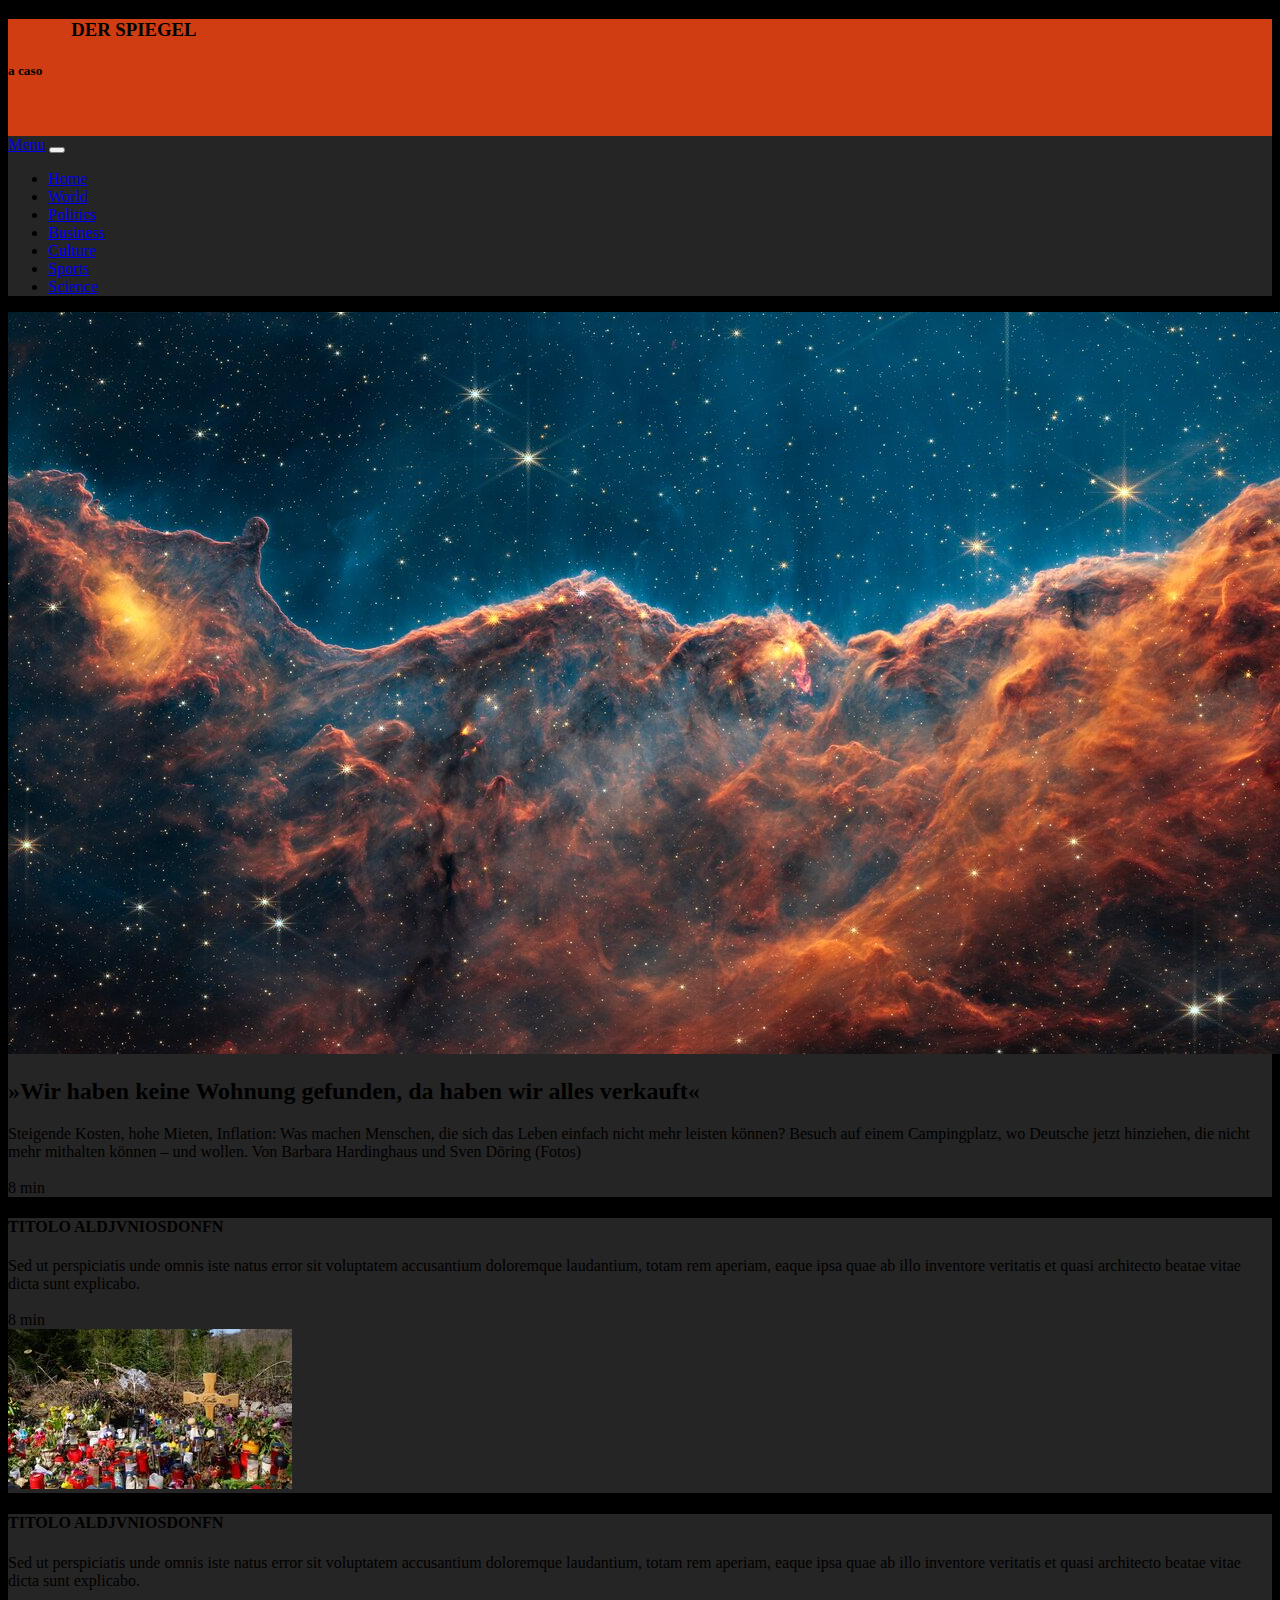
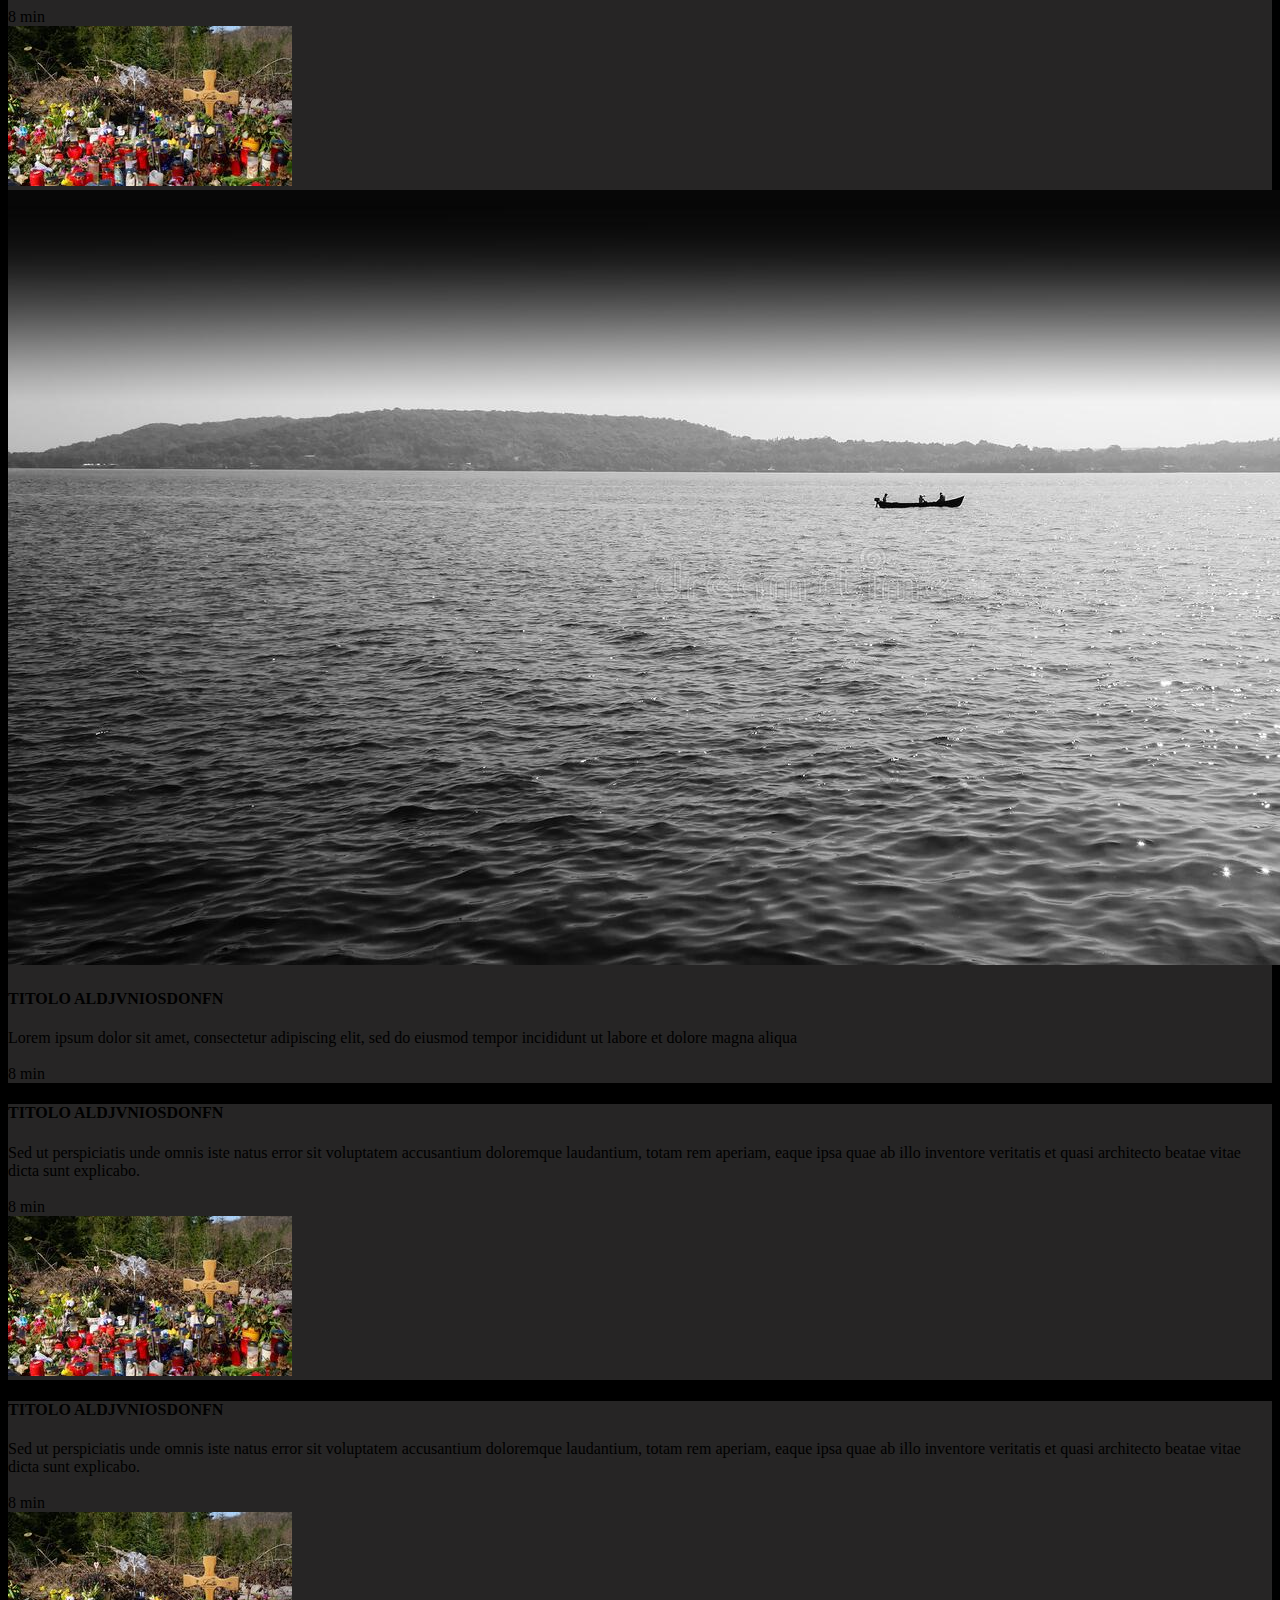
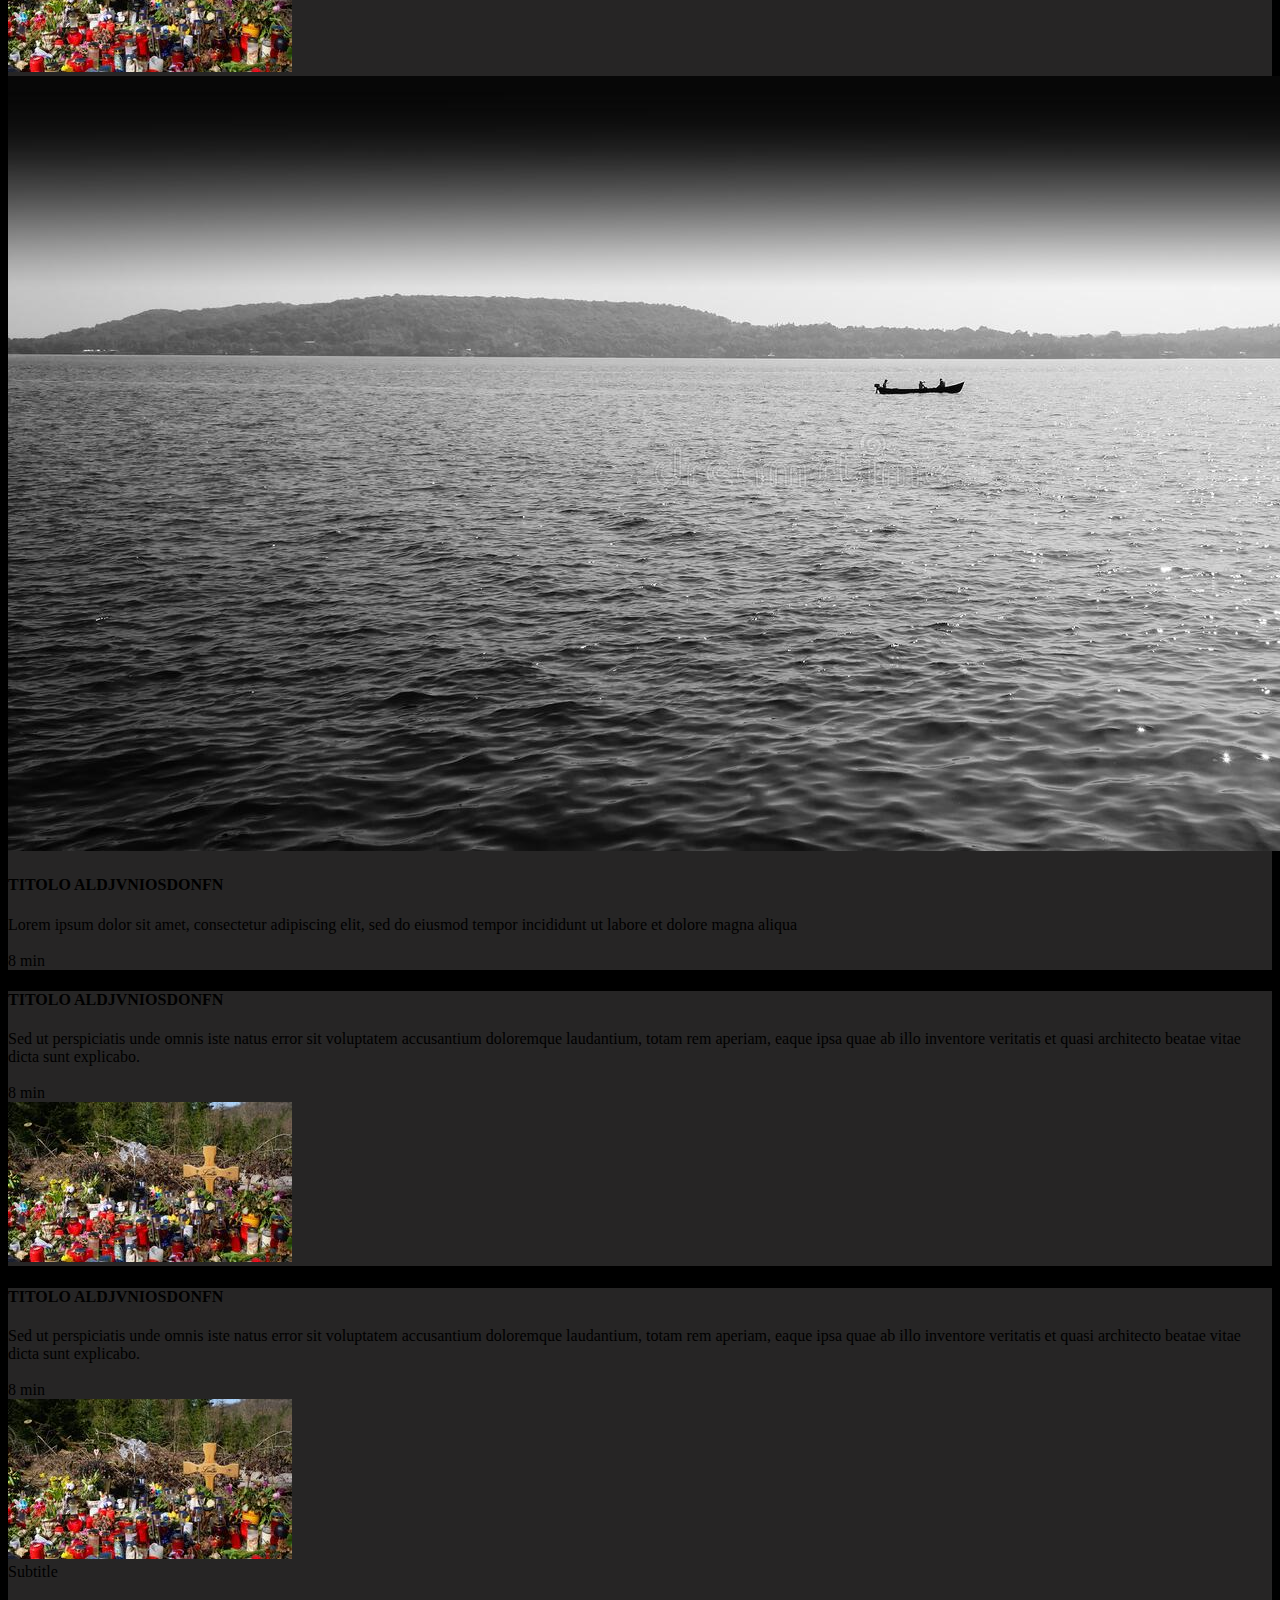
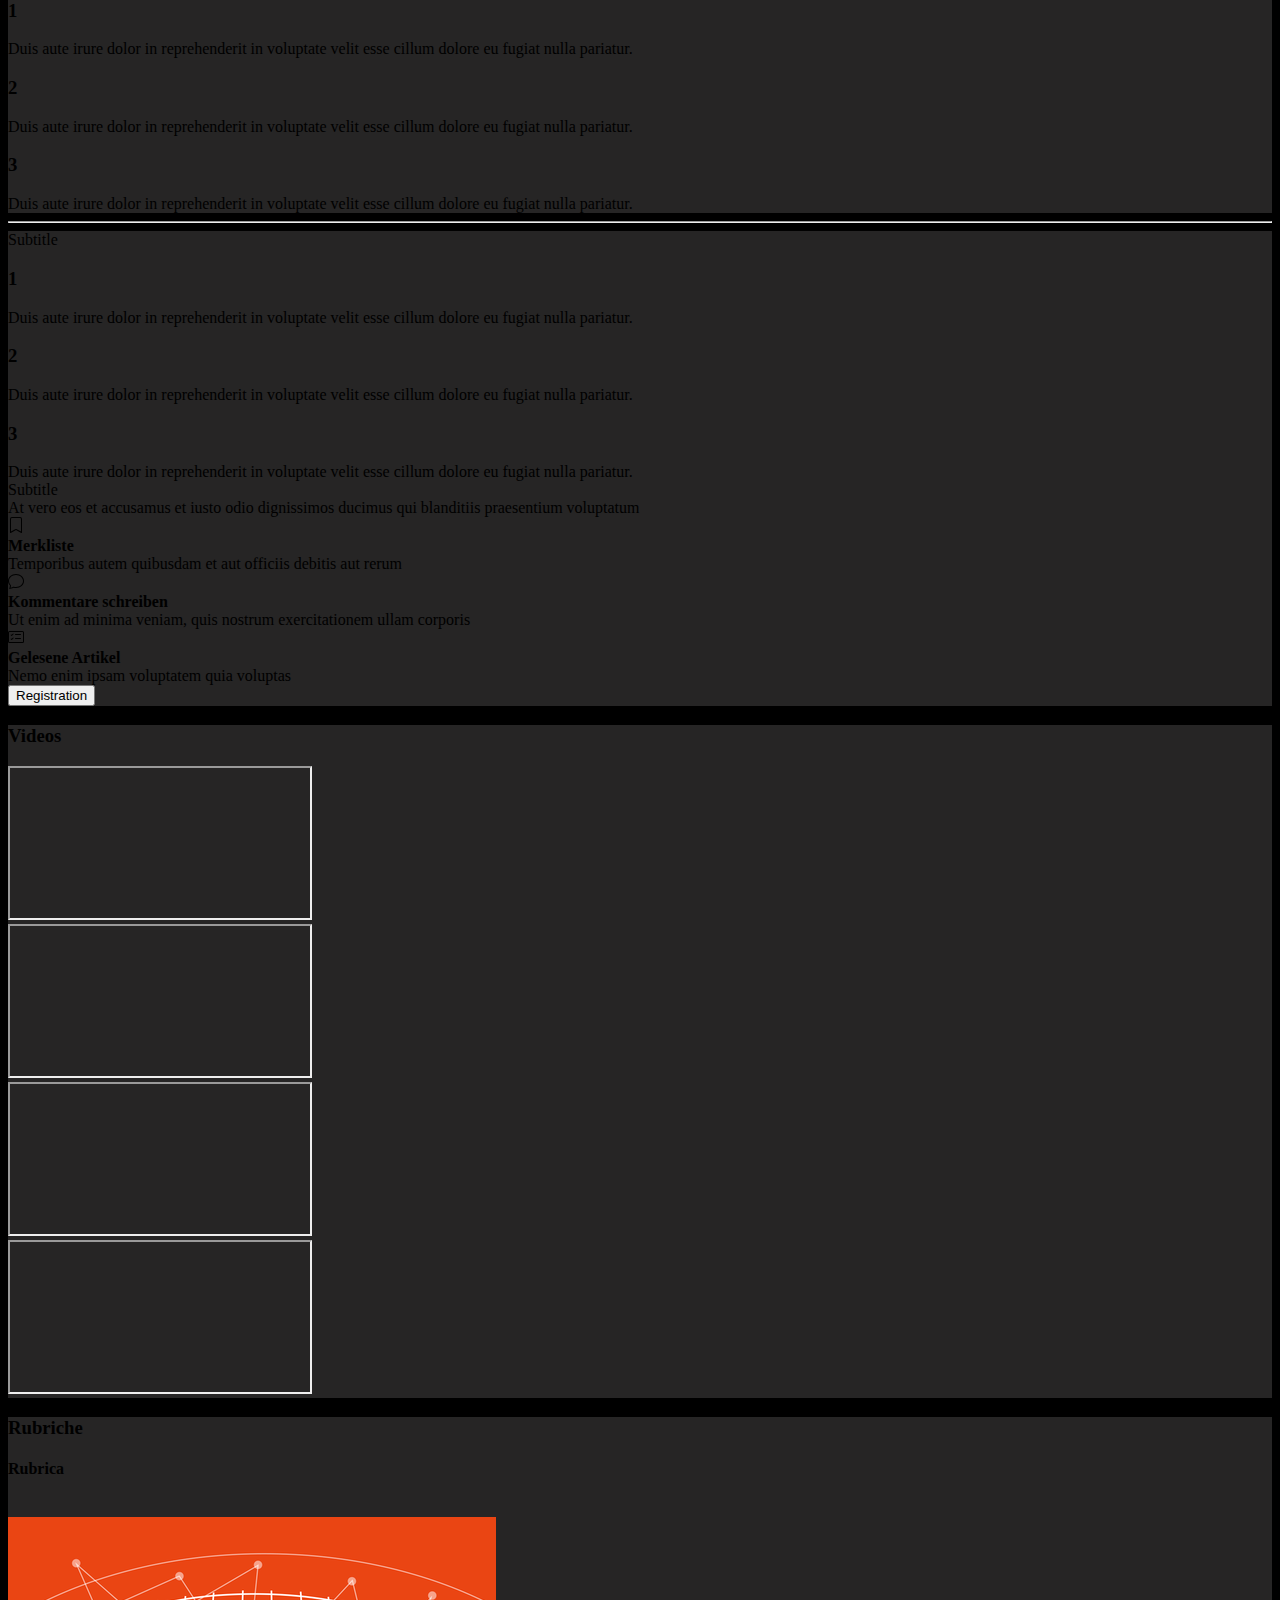
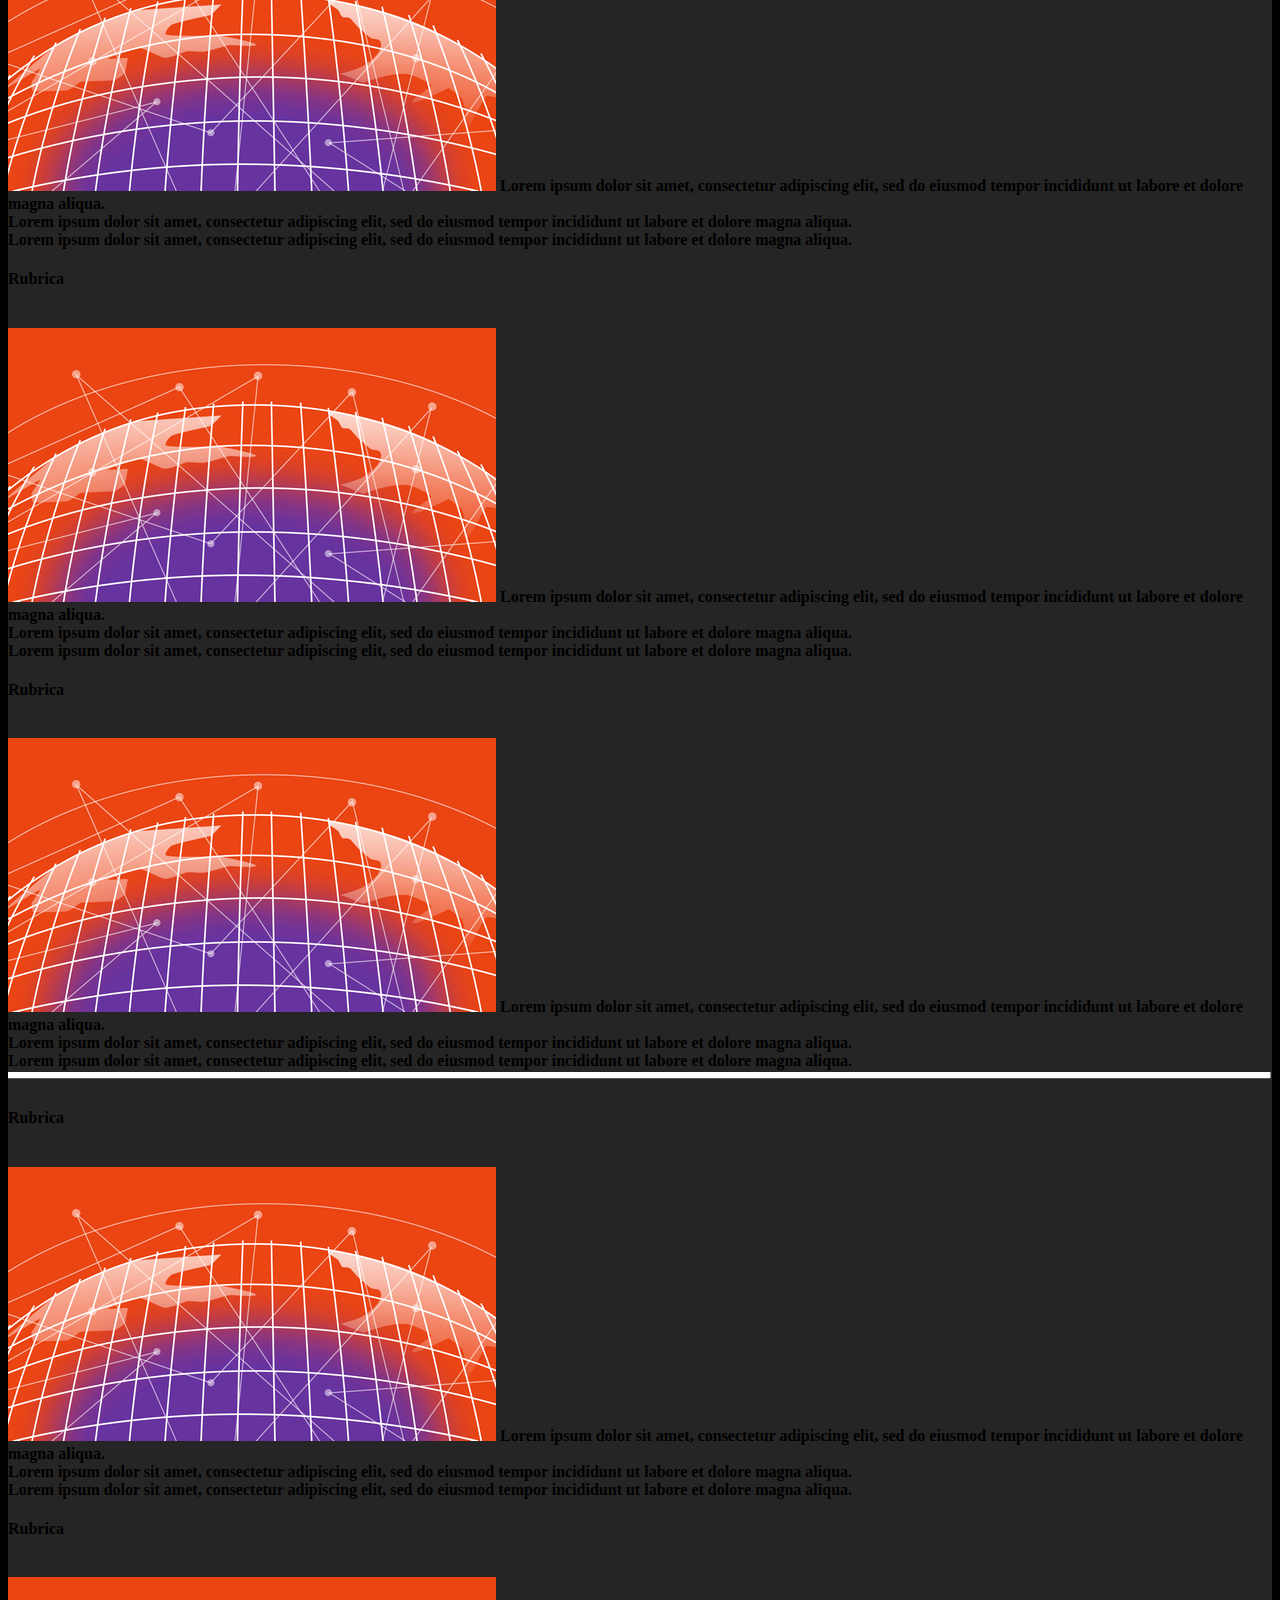
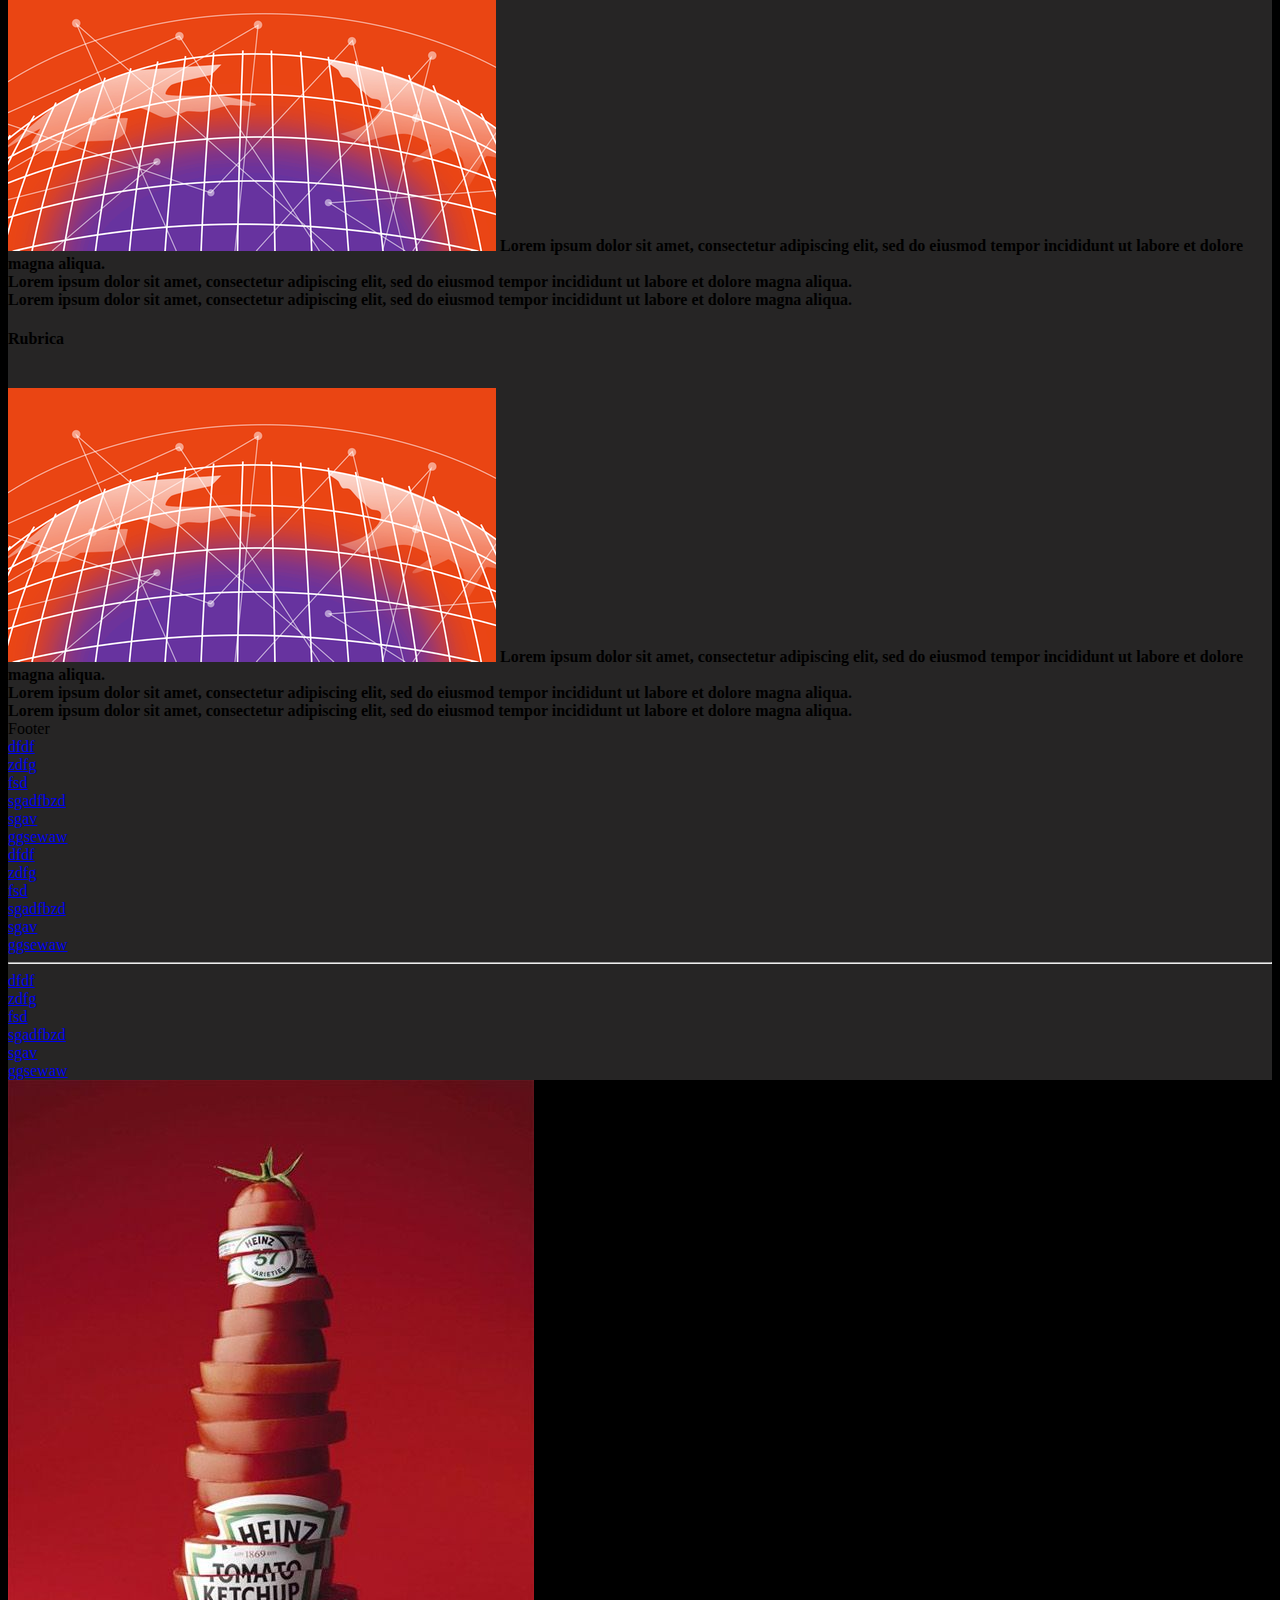
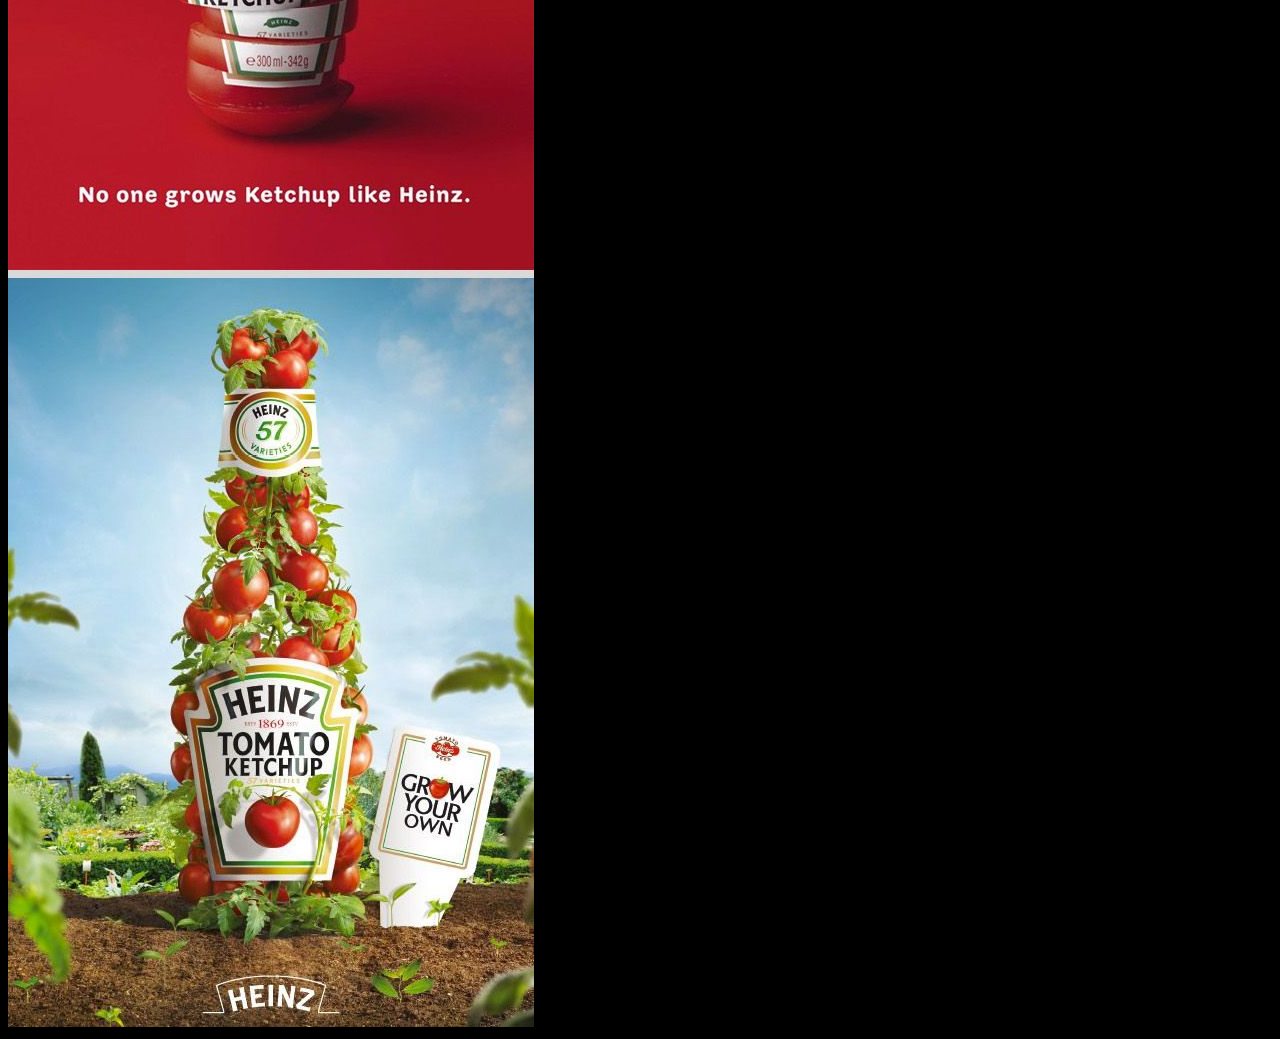
<file: index.html>
<!DOCTYPE html>
<html lang="en">
<head>
    <meta charset="UTF-8">
    <meta name="viewport" content="width=device-width, initial-scale=1.0">
    <title>Title</title>
    <link href="https://cdn.jsdelivr.net/npm/bootstrap@5.3.0-alpha3/dist/css/bootstrap.min.css" rel="stylesheet" integrity="sha384-KK94CHFLLe+nY2dmCWGMq91rCGa5gtU4mk92HdvYe+M/SXH301p5ILy+dN9+nJOZ" crossorigin="anonymous">
    <link rel="stylesheet" href="Style.css">
</head>
<body class="bg-customDark text-white">
    <div class="container-fluid">
        <header class="row header-size header-color sticky-top">
            <div class="col-7 d-flex align-items-center h-mrg-left ">
                <h3 class="mb-0">DER SPIEGEL</h3>
            </div>
            <div class="col d-flex align-items-center ps-0 justify-content-md-start justify-content-end"> <h5>a caso</h5>
            </div>
        </header>
        <nav class="row">
            <nav class="navbar navbar-expand-lg navbar-dark main-color">
                <div class="container">
                    <a class="navbar-brand" href="#">Menu</a>
                    <button class="navbar-toggler" type="button" data-toggle="collapse" data-target="#navbarNav" aria-controls="navbarNav" aria-expanded="false" aria-label="Toggle navigation">
                        <span class="navbar-toggler-icon"></span>
                    </button>
                    <div class="collapse navbar-collapse" id="navbarNav">
                        <ul class="navbar-nav mr-auto">
                            <li class="nav-item active">
                                <a class="nav-link" href="#">Home</a>
                            </li>
                            <li class="nav-item">
                                <a class="nav-link" href="#">World</a>
                            </li>
                            <li class="nav-item">
                                <a class="nav-link" href="#">Politics</a>
                            </li>
                            <li class="nav-item">
                                <a class="nav-link" href="#">Business</a>
                            </li>
                            <li class="nav-item">
                                <a class="nav-link" href="#">Culture</a>
                            </li>
                            <li class="nav-item">
                                <a class="nav-link" href="#">Sports</a>
                            </li>
                            <li class="nav-item">
                                <a class="nav-link" href="#">Science</a>
                            </li>
                        </ul>
                    </div>
                </div>
            </nav>
        </nav>
        <div class="row">
            <div class="col-lg-9 col-12 ps-md-3 ps-lg-5 pe-md-3 pe-lg-2 mt-1 ">
                <!-- main article -->
                <article class="row align-items-center main-color">
                    <div class="col-12 col-lg-8 order-lg-2 pt-4 ps-4 pe-4 "> <img src="Resources\main.jpg" class="img-fluid"> </div>
                    <div class="col-12 col-lg-4 order-lg-1 mt-4 mb-3 ps-4 pe-5"> <h2>»Wir haben keine Wohnung gefunden, da haben wir alles verkauft«</h2> Steigende Kosten, hohe Mieten, Inflation: Was machen Menschen, die sich das Leben einfach nicht mehr leisten können? Besuch auf einem Campingplatz, wo Deutsche jetzt hinziehen, die nicht mehr mithalten können – und wollen. Von Barbara Hardinghaus und Sven Döring (Fotos) <br><br> 8 min </div>
                </article>
                <!-- double column after main -->
                <div class="row">
                    <div class="col-lg-8 col-12">
                        <article class="row align-items-center main-color mt-2">
                            <div class="col-6 col-md-7 pt-4 pb-3 ps-4 pe-5 large-hide"> <h4>TITOLO ALDJVNIOSDONFN</h4> </div>
                            <div class="col-6 col-md-5 pt-4 large-hide"> <img src="Resources\type_1.jpg" class="img-fluid"> </div>
                            <div class="col-12 col-md-7 pt-4 pb-3 ps-4 pe-5 large-hide"> Sed ut perspiciatis unde omnis iste natus error sit voluptatem accusantium doloremque laudantium, totam rem aperiam, eaque ipsa quae ab illo inventore veritatis et quasi architecto beatae vitae dicta sunt explicabo. <br><br> 8 min </div>
                            <div class="col-7 pt-4 pb-3 ps-4 pe-5 medium-hide"> <h4>TITOLO ALDJVNIOSDONFN</h4> Sed ut perspiciatis unde omnis iste natus error sit voluptatem accusantium doloremque laudantium, totam rem aperiam, eaque ipsa quae ab illo inventore veritatis et quasi architecto beatae vitae dicta sunt explicabo. <br><br> 8 min </div>
                            <div class="col-5 pt-4 medium-hide"> <img src="Resources\type_1.jpg" class="img-fluid"> </div>
                        </article>
                        <article class="row align-items-center main-color mt-2">
                            <div class="col-6 col-md-7 pt-4 pb-3 ps-4 pe-5 large-hide"> <h4>TITOLO ALDJVNIOSDONFN</h4> </div>
                            <div class="col-6 col-md-5 pt-4 large-hide"> <img src="Resources\type_1.jpg" class="img-fluid"> </div>
                            <div class="col-12 col-md-7 pt-4 pb-3 ps-4 pe-5 large-hide"> Sed ut perspiciatis unde omnis iste natus error sit voluptatem accusantium doloremque laudantium, totam rem aperiam, eaque ipsa quae ab illo inventore veritatis et quasi architecto beatae vitae dicta sunt explicabo. <br><br> 8 min </div>
                            <div class="col-7 pt-4 pb-3 ps-4 pe-5 medium-hide"> <h4>TITOLO ALDJVNIOSDONFN</h4> Sed ut perspiciatis unde omnis iste natus error sit voluptatem accusantium doloremque laudantium, totam rem aperiam, eaque ipsa quae ab illo inventore veritatis et quasi architecto beatae vitae dicta sunt explicabo. <br><br> 8 min </div>
                            <div class="col-5 pt-4 medium-hide"> <img src="Resources\type_1.jpg" class="img-fluid"> </div>
                        </article>
                        <article class="row main-color mt-2">
                            <div class="col-12 pt-4 ps-4 pe-4"> <img src="Resources\type_2.jpg" class="img-fluid"> </div>
                            <div class="col-12 pt-4 pb-3 ps-4 pe-5"> <h4>TITOLO ALDJVNIOSDONFN</h4> Lorem ipsum dolor sit amet, consectetur adipiscing elit, sed do eiusmod tempor incididunt ut labore et dolore magna aliqua <br><br> 8 min </div>
                        </article>
                        <article class="row align-items-center main-color mt-2">
                            <div class="col-6 col-md-7 pt-4 pb-3 ps-4 pe-5 large-hide"> <h4>TITOLO ALDJVNIOSDONFN</h4> </div>
                            <div class="col-6 col-md-5 pt-4 large-hide"> <img src="Resources\type_1.jpg" class="img-fluid"> </div>
                            <div class="col-12 col-md-7 pt-4 pb-3 ps-4 pe-5 large-hide"> Sed ut perspiciatis unde omnis iste natus error sit voluptatem accusantium doloremque laudantium, totam rem aperiam, eaque ipsa quae ab illo inventore veritatis et quasi architecto beatae vitae dicta sunt explicabo. <br><br> 8 min </div>
                            <div class="col-7 pt-4 pb-3 ps-4 pe-5 medium-hide"> <h4>TITOLO ALDJVNIOSDONFN</h4> Sed ut perspiciatis unde omnis iste natus error sit voluptatem accusantium doloremque laudantium, totam rem aperiam, eaque ipsa quae ab illo inventore veritatis et quasi architecto beatae vitae dicta sunt explicabo. <br><br> 8 min </div>
                            <div class="col-5 pt-4 medium-hide"> <img src="Resources\type_1.jpg" class="img-fluid"> </div>
                        </article>
                        <article class="row align-items-center main-color mt-2">
                            <div class="col-6 col-md-7 pt-4 pb-3 ps-4 pe-5 large-hide"> <h4>TITOLO ALDJVNIOSDONFN</h4> </div>
                            <div class="col-6 col-md-5 pt-4 large-hide"> <img src="Resources\type_1.jpg" class="img-fluid"> </div>
                            <div class="col-12 col-md-7 pt-4 pb-3 ps-4 pe-5 large-hide"> Sed ut perspiciatis unde omnis iste natus error sit voluptatem accusantium doloremque laudantium, totam rem aperiam, eaque ipsa quae ab illo inventore veritatis et quasi architecto beatae vitae dicta sunt explicabo. <br><br> 8 min </div>
                            <div class="col-7 pt-4 pb-3 ps-4 pe-5 medium-hide"> <h4>TITOLO ALDJVNIOSDONFN</h4> Sed ut perspiciatis unde omnis iste natus error sit voluptatem accusantium doloremque laudantium, totam rem aperiam, eaque ipsa quae ab illo inventore veritatis et quasi architecto beatae vitae dicta sunt explicabo. <br><br> 8 min </div>
                            <div class="col-5 pt-4 medium-hide"> <img src="Resources\type_1.jpg" class="img-fluid"> </div>
                        </article>
                        <article class="row main-color mt-2">
                            <div class="col-12 pt-4 ps-4 pe-4"> <img src="Resources\type_2.jpg" class="img-fluid"> </div>
                            <div class="col-12 pt-4 pb-3 ps-4 pe-5"> <h4>TITOLO ALDJVNIOSDONFN</h4> Lorem ipsum dolor sit amet, consectetur adipiscing elit, sed do eiusmod tempor incididunt ut labore et dolore magna aliqua <br><br> 8 min </div>
                        </article>
                        <article class="row align-items-center main-color mt-2">
                            <div class="col-6 col-md-7 pt-4 pb-3 ps-4 pe-5 large-hide"> <h4>TITOLO ALDJVNIOSDONFN</h4> </div>
                            <div class="col-6 col-md-5 pt-4 large-hide"> <img src="Resources\type_1.jpg" class="img-fluid"> </div>
                            <div class="col-12 col-md-7 pt-4 pb-3 ps-4 pe-5 large-hide"> Sed ut perspiciatis unde omnis iste natus error sit voluptatem accusantium doloremque laudantium, totam rem aperiam, eaque ipsa quae ab illo inventore veritatis et quasi architecto beatae vitae dicta sunt explicabo. <br><br> 8 min </div>
                            <div class="col-7 pt-4 pb-3 ps-4 pe-5 medium-hide"> <h4>TITOLO ALDJVNIOSDONFN</h4> Sed ut perspiciatis unde omnis iste natus error sit voluptatem accusantium doloremque laudantium, totam rem aperiam, eaque ipsa quae ab illo inventore veritatis et quasi architecto beatae vitae dicta sunt explicabo. <br><br> 8 min </div>
                            <div class="col-5 pt-4 medium-hide"> <img src="Resources\type_1.jpg" class="img-fluid"> </div>
                        </article>
                        <article class="row align-items-center main-color mt-2">
                            <div class="col-6 col-md-7 pt-4 pb-3 ps-4 pe-5 large-hide"> <h4>TITOLO ALDJVNIOSDONFN</h4> </div>
                            <div class="col-6 col-md-5 pt-4 large-hide"> <img src="Resources\type_1.jpg" class="img-fluid"> </div>
                            <div class="col-12 col-md-7 pt-4 pb-3 ps-4 pe-5 large-hide"> Sed ut perspiciatis unde omnis iste natus error sit voluptatem accusantium doloremque laudantium, totam rem aperiam, eaque ipsa quae ab illo inventore veritatis et quasi architecto beatae vitae dicta sunt explicabo. <br><br> 8 min </div>
                            <div class="col-7 pt-4 pb-3 ps-4 pe-5 medium-hide"> <h4>TITOLO ALDJVNIOSDONFN</h4> Sed ut perspiciatis unde omnis iste natus error sit voluptatem accusantium doloremque laudantium, totam rem aperiam, eaque ipsa quae ab illo inventore veritatis et quasi architecto beatae vitae dicta sunt explicabo. <br><br> 8 min </div>
                            <div class="col-5 pt-4 medium-hide"> <img src="Resources\type_1.jpg" class="img-fluid"> </div>
                        </article>
                    </div>
                    <div class="col-4 column-hide">
                        <div class="row ms-0 mt-2 main-color align-items-center">
                            <div class="col-12 pt-4 pb-3 ps-3"> Subtitle </div>
                            <div class="col-3 text-center ">
                                <h3>1</h3>
                            </div>
                            <div class="col-9 text-wrap ">
                                Duis aute irure dolor in reprehenderit in voluptate velit esse cillum dolore eu fugiat nulla pariatur.
                            </div>
                            <div class="col-3 text-center align-items-center pt-4">
                                <h3>2</h3>
                            </div>
                            <div class="col-9 text-wrap pt-4">
                                Duis aute irure dolor in reprehenderit in voluptate velit esse cillum dolore eu fugiat nulla pariatur.
                            </div>
                            <div class="col-3 text-center align-items-center pt-4">
                                <h3>3</h3>
                            </div>
                            <div class="col-9 text-wrap pt-4">
                                Duis aute irure dolor in reprehenderit in voluptate velit esse cillum dolore eu fugiat nulla pariatur.
                            </div>
                        </div>
                        <div class="row ms-0 main-color align-items-center">
                            <div class="col"> <hr> </div>
                        </div>
                        <div class="row ms-0 main-color align-items-center">
                            <div class="col-12 pt-4 pb-3 ps-3"> Subtitle </div>
                            <div class="col-3 text-center align-items-center ">
                                <h3>1</h3>
                            </div>
                            <div class="col-9 text-wrap ">
                                Duis aute irure dolor in reprehenderit in voluptate velit esse cillum dolore eu fugiat nulla pariatur.
                            </div>
                            <div class="col-3 text-center align-items-center pt-4">
                                <h3>2</h3>
                            </div>
                            <div class="col-9 text-wrap pt-4">
                                Duis aute irure dolor in reprehenderit in voluptate velit esse cillum dolore eu fugiat nulla pariatur.
                            </div>
                            <div class="col-3 text-center align-items-center pt-4">
                                <h3>3</h3>
                            </div>
                            <div class="col-9 text-wrap pt-4 pb-3">
                                Duis aute irure dolor in reprehenderit in voluptate velit esse cillum dolore eu fugiat nulla pariatur.
                            </div>
                        </div>
                        <div class="row ms-0 mt-2 pb-2 main-color sticky-top z-0 custom-offset">
                            <div class="col-12 pt-4 ps-3"> Subtitle </div>
                            <div class="col-12 pt-4 ps-3 pe-3"> At vero eos et accusamus et iusto odio dignissimos ducimus qui blanditiis praesentium voluptatum </div>
                            <div class="col-12 pt-4 ps-3">
                                <div class="row align-items-center">
                                    <div class="col-2 ">
                                        <svg xmlns="http://www.w3.org/2000/svg" width="16" height="16" fill="currentColor" class="bi bi-bookmark" viewBox="0 0 16 16">
                                            <path d="M2 2a2 2 0 0 1 2-2h8a2 2 0 0 1 2 2v13.5a.5.5 0 0 1-.777.416L8 13.101l-5.223 2.815A.5.5 0 0 1 2 15.5V2zm2-1a1 1 0 0 0-1 1v12.566l4.723-2.482a.5.5 0 0 1 .554 0L13 14.566V2a1 1 0 0 0-1-1H4z"/>
                                        </svg>
                                    </div>
                                    <div class="col "> <b>Merkliste</b> <br> Temporibus autem quibusdam et aut officiis debitis aut rerum</div>
                                </div>
                            </div>
                            <div class="col-12 pt-4 ps-3 ">
                                <div class="row align-items-center">
                                    <div class="col-2 ">
                                        <svg xmlns="http://www.w3.org/2000/svg" width="16" height="16" fill="currentColor" class="bi bi-chat" viewBox="0 0 16 16">
                                            <path d="M2.678 11.894a1 1 0 0 1 .287.801 10.97 10.97 0 0 1-.398 2c1.395-.323 2.247-.697 2.634-.893a1 1 0 0 1 .71-.074A8.06 8.06 0 0 0 8 14c3.996 0 7-2.807 7-6 0-3.192-3.004-6-7-6S1 4.808 1 8c0 1.468.617 2.83 1.678 3.894zm-.493 3.905a21.682 21.682 0 0 1-.713.129c-.2.032-.352-.176-.273-.362a9.68 9.68 0 0 0 .244-.637l.003-.01c.248-.72.45-1.548.524-2.319C.743 11.37 0 9.76 0 8c0-3.866 3.582-7 8-7s8 3.134 8 7-3.582 7-8 7a9.06 9.06 0 0 1-2.347-.306c-.52.263-1.639.742-3.468 1.105z"/>
                                        </svg>
                                    </div>
                                    <div class="col "> <b>Kommentare schreiben</b> <br> Ut enim ad minima veniam, quis nostrum exercitationem ullam corporis</div>
                                </div>
                            </div>
                            <div class="col-12 pt-4 ps-3 ">
                                <div class="row align-items-center">
                                    <div class="col-2 ">
                                        <svg xmlns="http://www.w3.org/2000/svg" width="16" height="16" fill="currentColor" class="bi bi-card-checklist" viewBox="0 0 16 16">
                                            <path d="M14.5 3a.5.5 0 0 1 .5.5v9a.5.5 0 0 1-.5.5h-13a.5.5 0 0 1-.5-.5v-9a.5.5 0 0 1 .5-.5h13zm-13-1A1.5 1.5 0 0 0 0 3.5v9A1.5 1.5 0 0 0 1.5 14h13a1.5 1.5 0 0 0 1.5-1.5v-9A1.5 1.5 0 0 0 14.5 2h-13z"/>
                                            <path d="M7 5.5a.5.5 0 0 1 .5-.5h5a.5.5 0 0 1 0 1h-5a.5.5 0 0 1-.5-.5zm-1.496-.854a.5.5 0 0 1 0 .708l-1.5 1.5a.5.5 0 0 1-.708 0l-.5-.5a.5.5 0 1 1 .708-.708l.146.147 1.146-1.147a.5.5 0 0 1 .708 0zM7 9.5a.5.5 0 0 1 .5-.5h5a.5.5 0 0 1 0 1h-5a.5.5 0 0 1-.5-.5zm-1.496-.854a.5.5 0 0 1 0 .708l-1.5 1.5a.5.5 0 0 1-.708 0l-.5-.5a.5.5 0 0 1 .708-.708l.146.147 1.146-1.147a.5.5 0 0 1 .708 0z"/>
                                        </svg>
                                    </div>
                                    <div class="col "> <b>Gelesene Artikel</b> <br> Nemo enim ipsam voluptatem quia voluptas</div>
                                </div>
                            </div>
                            <div class="col-12 pt-4 ps-3"> <button type="button" class="btn btn-danger">Registration</button> </div>
                        </div>
                    </div>
                </div>
                <!-- video Row -->
                <div class="row align-items-center mt-2 pb-4 main-color">
                    <div class="col-12 pt-3 ps-4">
                        <h3>Videos</h3>
                    </div>
                    <div class="col-12 pt-3 ps-4 pe-4">
                        <div class="ratio ratio-16x9">
                            <iframe src="https://www.youtube.com/embed/zpOULjyy-n8?rel=0" title="YouTube video" allowfullscreen></iframe>
                        </div>
                    </div>
                    <div class="col-4 pt-3 ps-4">
                        <div class="ratio ratio-16x9">
                            <iframe src="https://www.youtube.com/embed/zpOULjyy-n8?rel=0" title="YouTube video" allowfullscreen></iframe>
                        </div>
                    </div>
                    <div class="col-4 pt-3 ps-4">
                        <div class="ratio ratio-16x9">
                            <iframe src="https://www.youtube.com/embed/zpOULjyy-n8?rel=0" title="YouTube video" allowfullscreen></iframe>
                        </div>
                    </div>
                    <div class="col-4 pt-3 ps-4 pe-4">
                        <div class="ratio ratio-16x9">
                            <iframe src="https://www.youtube.com/embed/zpOULjyy-n8?rel=0" title="YouTube video" allowfullscreen></iframe>
                        </div>
                    </div>
                </div>
                <!-- Rubric -->
                <div class="row align-items-center mt-2 ps-3 main-color">
                    <div class="col-12 pt-5 pb-4"> <h3> Rubriche </h3> </div>
                    <div class="col-12 col-sm-6 col-lg-4 pt-3 pb-3">
                        <div class="col-12"> <h4>Rubrica</h4> <br> <img src="Resources\rub.png" class="img-fluid"> <b>Lorem ipsum dolor sit amet, consectetur adipiscing elit, sed do eiusmod tempor incididunt ut labore et dolore magna aliqua. </b></div>
                        <div class="col-12 pt-5"> <b>Lorem ipsum dolor sit amet, consectetur adipiscing elit, sed do eiusmod tempor incididunt ut labore et dolore magna aliqua. </b></div>
                        <div class="col-12 pt-5"> <b>Lorem ipsum dolor sit amet, consectetur adipiscing elit, sed do eiusmod tempor incididunt ut labore et dolore magna aliqua. </b></div>
                    </div>
                    <div class="col-12 col-sm-6 col-lg-4 pt-3 pb-3">
                        <div class="col-12"> <h4>Rubrica</h4> <br> <img src="Resources\rub.png" class="img-fluid"> <b>Lorem ipsum dolor sit amet, consectetur adipiscing elit, sed do eiusmod tempor incididunt ut labore et dolore magna aliqua. </b></div>
                        <div class="col-12 pt-5"> <b>Lorem ipsum dolor sit amet, consectetur adipiscing elit, sed do eiusmod tempor incididunt ut labore et dolore magna aliqua. </b></div>
                        <div class="col-12 pt-5"> <b>Lorem ipsum dolor sit amet, consectetur adipiscing elit, sed do eiusmod tempor incididunt ut labore et dolore magna aliqua. </b></div>
                    </div>
                    <div class="col-12 col-sm-6 col-lg-4 pt-3 pb-3">
                        <div class="col-12"> <h4>Rubrica</h4> <br> <img src="Resources\rub.png" class="img-fluid"> <b>Lorem ipsum dolor sit amet, consectetur adipiscing elit, sed do eiusmod tempor incididunt ut labore et dolore magna aliqua. </b></div>
                        <div class="col-12 pt-5"> <b>Lorem ipsum dolor sit amet, consectetur adipiscing elit, sed do eiusmod tempor incididunt ut labore et dolore magna aliqua. </b></div>
                        <div class="col-12 pt-5"> <b>Lorem ipsum dolor sit amet, consectetur adipiscing elit, sed do eiusmod tempor incididunt ut labore et dolore magna aliqua. </b></div>
                    </div>
                    <div class="col-12 pt-5 pb-5 large-hide_2 ">
                        <svg viewBox="0 0 100 1" xmlns="http://www.w3.org/2000/svg">
                            <line x1="0" y1="0" x2="100" y2="0" stroke="white" />
                        </svg>
                    </div>
                    <div class="col-12 col-sm-6 col-lg-4 pt-3 pb-3">
                        <div class="col-12"> <h4>Rubrica</h4> <br> <img src="Resources\rub.png" class="img-fluid"> <b>Lorem ipsum dolor sit amet, consectetur adipiscing elit, sed do eiusmod tempor incididunt ut labore et dolore magna aliqua. </b></div>
                        <div class="col-12 pt-5"> <b>Lorem ipsum dolor sit amet, consectetur adipiscing elit, sed do eiusmod tempor incididunt ut labore et dolore magna aliqua. </b></div>
                        <div class="col-12 pt-5"> <b>Lorem ipsum dolor sit amet, consectetur adipiscing elit, sed do eiusmod tempor incididunt ut labore et dolore magna aliqua. </b></div>
                    </div>
                    <div class="col-12 col-sm-6 col-lg-4 pt-3 pb-3">
                        <div class="col-12"> <h4>Rubrica</h4> <br> <img src="Resources\rub.png" class="img-fluid"> <b>Lorem ipsum dolor sit amet, consectetur adipiscing elit, sed do eiusmod tempor incididunt ut labore et dolore magna aliqua. </b></div>
                        <div class="col-12 pt-5"> <b>Lorem ipsum dolor sit amet, consectetur adipiscing elit, sed do eiusmod tempor incididunt ut labore et dolore magna aliqua. </b></div>
                        <div class="col-12 pt-5"> <b>Lorem ipsum dolor sit amet, consectetur adipiscing elit, sed do eiusmod tempor incididunt ut labore et dolore magna aliqua. </b></div>
                    </div>
                    <div class="col-12 col-sm-6 col-lg-4 pt-3 pb-3">
                        <div class="col-12"> <h4>Rubrica</h4> <br> <img src="Resources\rub.png" class="img-fluid"> <b>Lorem ipsum dolor sit amet, consectetur adipiscing elit, sed do eiusmod tempor incididunt ut labore et dolore magna aliqua. </b></div>
                        <div class="col-12 pt-5"> <b>Lorem ipsum dolor sit amet, consectetur adipiscing elit, sed do eiusmod tempor incididunt ut labore et dolore magna aliqua. </b></div>
                        <div class="col-12 pt-5"> <b>Lorem ipsum dolor sit amet, consectetur adipiscing elit, sed do eiusmod tempor incididunt ut labore et dolore magna aliqua. </b></div>
                    </div>
                </div>
                <!-- footer -->
                <footer class="row mt-3 ps-4 pe-4 d-flex justify-content-center main-color">
                    <div class="col-12 d-flex justify-content-center"> Footer </div>
                    <div class="col-1"><a href="#" class="" aria-current="true"> dfdf </a></div>
                    <div class="col-1"><a href="#" class="" aria-current="true"> zdfg </a></div>
                    <div class="col-1"><a href="#" class="" aria-current="true"> fsd </a></div>
                    <div class="col-1"><a href="#" class="" aria-current="true"> sgadfbzd </a></div>
                    <div class="col-1"><a href="#" class="" aria-current="true"> sgav </a></div>
                    <div class="col-1"><a href="#" class="" aria-current="true"> ggsewaw </a></div>
                    <div class="col-1"><a href="#" class="" aria-current="true"> dfdf </a></div>
                    <div class="col-1"><a href="#" class="" aria-current="true"> zdfg </a></div>
                    <div class="col-1"><a href="#" class="" aria-current="true"> fsd </a></div>
                    <div class="col-1"><a href="#" class="" aria-current="true"> sgadfbzd </a></div>
                    <div class="col-1"><a href="#" class="" aria-current="true"> sgav </a></div>
                    <div class="col-1"><a href="#" class="" aria-current="true"> ggsewaw </a></div>
                    <hr>
                    <div class="col-2"><a href="#" class="" aria-current="true"> dfdf </a></div>
                    <div class="col-2"><a href="#" class="" aria-current="true"> zdfg </a></div>
                    <div class="col-2"><a href="#" class="" aria-current="true"> fsd </a></div>
                    <div class="col-2"><a href="#" class="" aria-current="true"> sgadfbzd </a></div>
                    <div class="col-2"><a href="#" class="" aria-current="true"> sgav </a></div>
                    <div class="col-2"><a href="#" class="" aria-current="true"> ggsewaw </a></div>
                </footer>
            </div>
            <aside class="col-3 mt-1 column-hide">
                <img src="Resources\adv.jpg" class="img-fluid sticky-top z-0 custom-offset">
            </aside>
        </div>
    </div>
</body>
</html>
</file>
<file: Style.css>
.bg-customDark{
    background-color: #000000;
}

.main-color{
    background-color: #262525;
}

.header-color{
    background-color: #D03D12FF;
}

.header-size{
    height: 13vh;
}

.custom-offset{
    top: 13vh;
}

.h-mrg-left{
    margin-left: 5%;
}

@media screen and (max-width: 1200px) {
    .header-size{
        height: 10vh;
    }

    .custom-offset{
        top: 10vh;
    }

    .h-mrg-left{
        margin-left: 3%;
    }
}

@media screen and (max-width: 768px) {
    .header-size{
        height: 8vh;
    }

    .h-mrg-left{
        margin-left: 1%;
    }
}

@media screen and (min-width: 650px) {
    .large-hide{
        visibility: hidden;
        clear: both;
        float: left;
        display: none;
    }
}

@media screen and (max-width: 650px) {
    .medium-hide{
        visibility: hidden;
        clear: both;
        display: none;
    }
}

@media screen and (max-width: 992px) {
    .column-hide{
        visibility: hidden;
        clear: both;
        display: none;
    }

    .large-hide_2{
        visibility: hidden;
        clear: both;
        display: none;
    }
}
</file>
